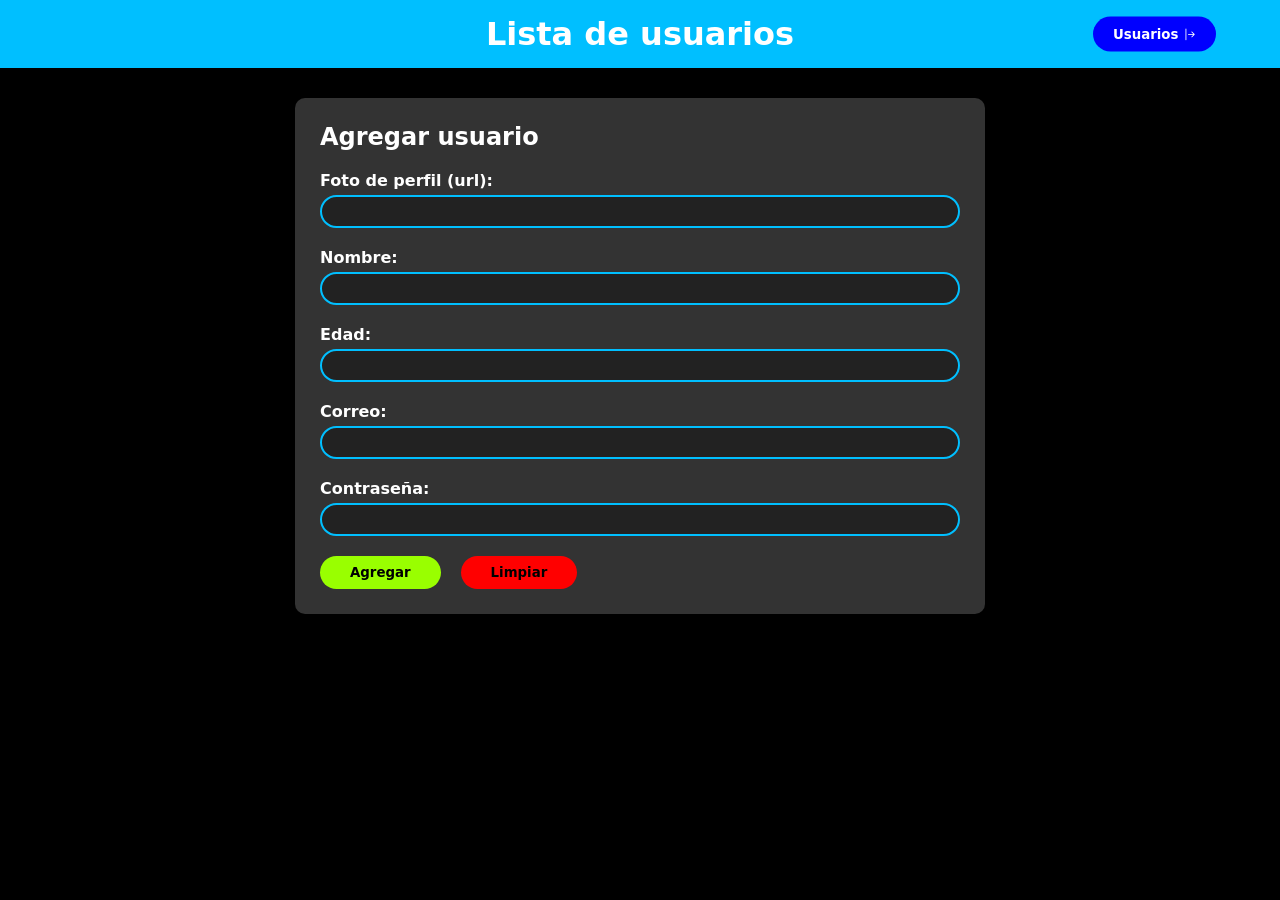
<file: index.html>
<!DOCTYPE html>
    <html lang="es">
    <head>
        <meta charset="UTF-8">
        <meta name="viewport" content="width=device-width, initial-scale=1.0">
        <title>Formulario</title>
        <link rel="stylesheet" href="styles.css">
        <link rel="stylesheet" href="https://cdn.jsdelivr.net/npm/bootstrap-icons@1.13.1/font/bootstrap-icons.min.css">
        <script type="module" src="script.js" defer></script>
    </head>
    <body>
        <header>
            <h1>
                Lista de usuarios
            </h1>
            <button>
                <a href="Redirects/users.html">
                    Usuarios 
                    <i class="bi bi-arrow-bar-right"></i>
                </a>
            </button>
        </header>
        <main>
            <form>
                <h2>Agregar usuario</h2>
                <label for="foto">Foto de perfil (url): <input type="url" id="foto" name="foto"></label>
                <label for="nombre">Nombre: <input type="text" id="nombre" name="nombre" required></label>
                <label for="edad">Edad: <input type="number" id="edad" name="edad" required></label>
                <label for="correo">Correo: <input type="email" id="correo" name="correo" required></label>
                <label for="password">Contraseña: <input type="password" id="password" name="contrasenia" required></label>
                <div class="botones">
                    <button>Agregar</button>
                    <button type="reset">Limpiar</button>
                </div>
            </form>
        </main>
    </body>
    </html>
</file>
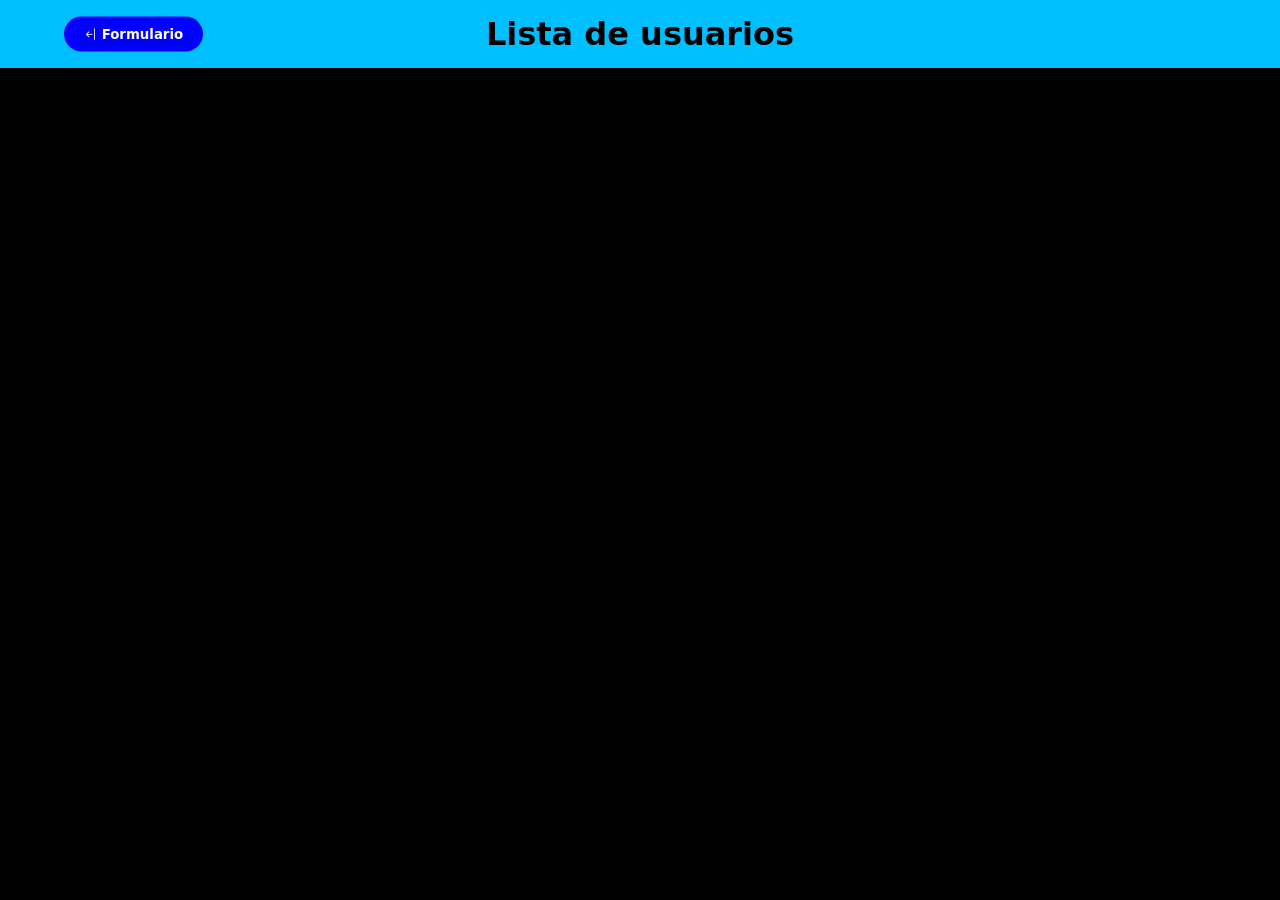
<file: Redirects/users.html>
<!DOCTYPE html>
<html lang="en">
<head>
    <meta charset="UTF-8">
    <meta name="viewport" content="width=device-width, initial-scale=1.0">
    <title>Lista de usuarios</title>
    <link rel="stylesheet" href="users.css">
    <link rel="stylesheet" href="https://cdn.jsdelivr.net/npm/bootstrap-icons@1.13.1/font/bootstrap-icons.min.css">
    <script src="users.js" type="module" defer></script>
</head>
<body>
    <header>
        <h1>
            Lista de usuarios
        </h1>
        <button>
            <a href="../index.html">
                <i class="bi bi-arrow-bar-left"></i>
                Formulario 
            </a>
        </button>
    </header>
    <main>
        
    </main>
</body>
</html>
</file>
<file: styles.css>
*{
    padding: 0;
    margin: 0;
    font-family: system-ui, -apple-system, BlinkMacSystemFont, 'Segoe UI', Roboto, Oxygen, Ubuntu, Cantarell, 'Open Sans', 'Helvetica Neue', sans-serif;
}

body{
    display: flex;
    flex-direction: column;
    gap: 30px;
    background-color: black;
    color: white;
    align-items: center;
}

header{
    background-color: deepskyblue;
    text-align: center;
    padding: 15px 0;
    width: 100%;
    position: relative;
}

header button{
    position: absolute;
    right: 5%;
    top: 50%;
    translate: 0 -50%;
    padding: 10px 20px;
    border-radius: 20px;
    border: none;
    background-color: blue;
}

header button a{
    color: white;
    font-weight: bold;
    text-decoration: none;
}

form{
    display: flex;
    flex-direction: column;
    background-color: #333;
    padding: 25px;
    border-radius: 10px;
    gap: 20px;
    width: 50vw;
}

label{
    display: flex;
    flex-direction: column;
    font-weight: bold;
    gap: 5px;
}

input{
    padding: 7px;
    border-radius: 20px;
    border: 2px solid deepskyblue;
    background-color: #222;
    color: white;
}

.botones{
    display: flex;
    gap: 20px;
}

.botones button{
    padding: 9px 30px;
    border-radius: 20px;
    border: none;
    font-weight: bold;
}

.botones button:nth-child(1){
    background-color: rgb(153, 255, 0);
}

.botones button:nth-child(2){
    background-color: red;
}
</file>
<file: Redirects/users.css>
*{
    padding: 0;
    margin: 0;
    font-family: system-ui, -apple-system, BlinkMacSystemFont, 'Segoe UI', Roboto, Oxygen, Ubuntu, Cantarell, 'Open Sans', 'Helvetica Neue', sans-serif;
}

body{
    display: flex;
    flex-direction: column;
    gap: 20px;
    background-color: black;
}

header{
    background-color: deepskyblue;
    text-align: center;
    padding: 15px 0;
    width: 100%;
    position: relative;
}

header button{
    position: absolute;
    left: 5%;
    top: 50%;
    translate: 0 -50%;
    padding: 10px 20px;
    border-radius: 20px;
    border: none;
    background-color: blue;
}

header button a{
    color: white;
    font-weight: bold;
    text-decoration: none;
}

main{
    display: grid;
    grid-template-columns: repeat(3, 1fr);
    grid-auto-rows: 250px;
    padding: 20px;
    gap: 20px;
}

article{
    background-color: #222;
    color: white;
    width: 100%;
    height: 100%;
    display: flex;
    justify-content: center;
    align-items: center;
    padding: 0 15px;
    box-sizing: border-box;
    gap: 20px;
    border-radius: 20px;
    position: relative;
}

article img{
    width: 150px;
    height: 150px;
    border-radius: 50%;
}

article div{
    display: flex;
    flex-direction: column;
    gap: 30px;
}

article span{
    font-weight: bolder;
}

article .btn-del{
    position: absolute;
    right: 5%;
    top: 5%;
}

.btn-del{
    background-color: transparent;
    border: none;
    width: 30px;
    height: 30px;
    border-radius: 50%;
    color: red;
    font-size: 20px;
    transition: all 0.3s ease;
}

.btn-del:hover{
    background-color: rgb(255, 0, 0, 0.5);
    color: white;
}
</file>
